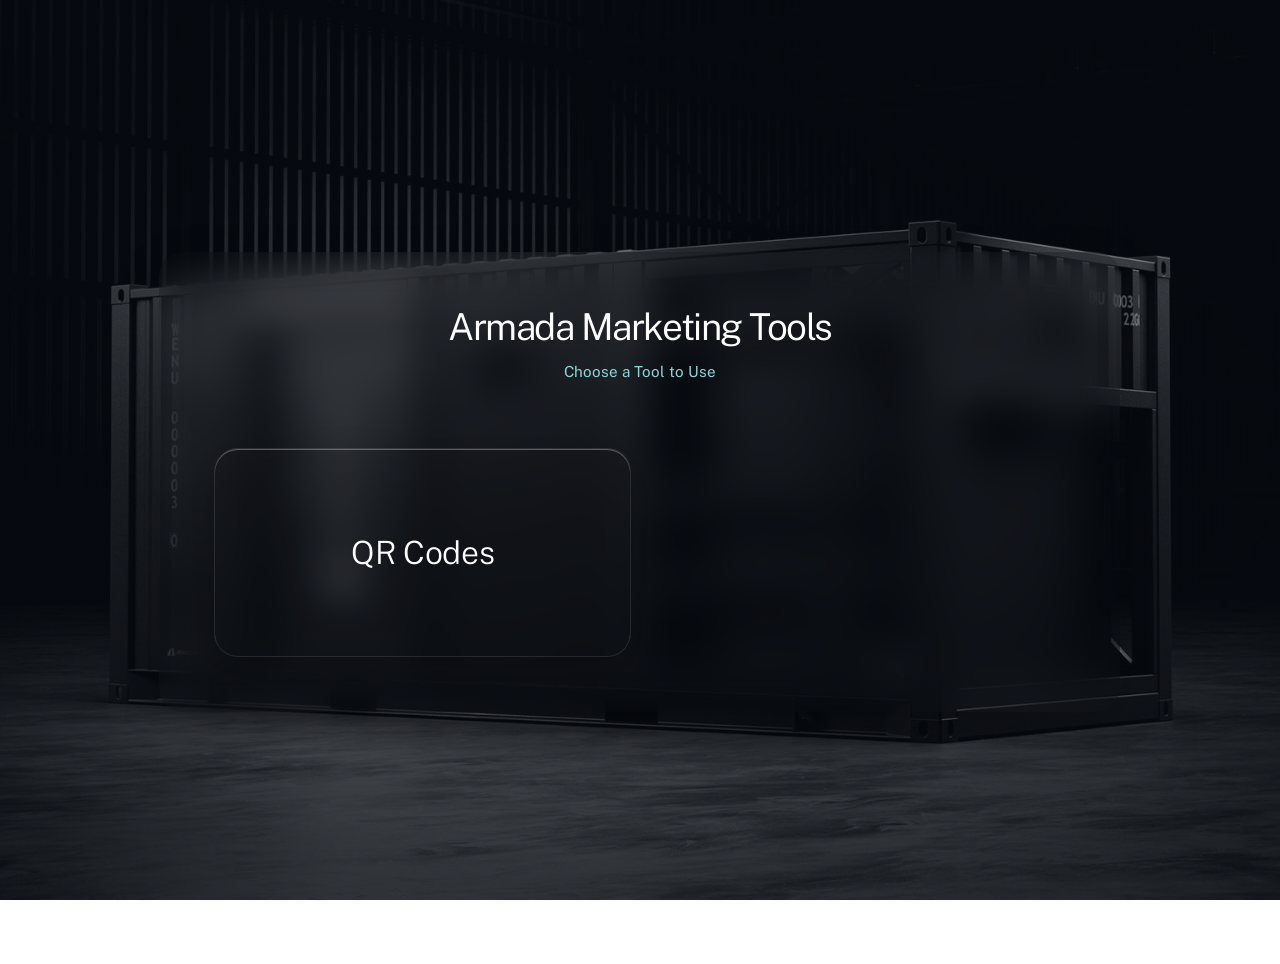
<file: index.html>
<!DOCTYPE html>
<html lang="en">
<head>
  <meta charset="UTF-8" />
  <meta name="viewport" content="width=device-width, initial-scale=1.0" />
  <title>Deployment Questionnaires</title>

  <link rel="preconnect" href="https://fonts.googleapis.com">
  <link rel="preconnect" href="https://fonts.gstatic.com" crossorigin>
  <link href="https://fonts.googleapis.com/css2?family=Inter:wght@400;500;600;700&display=swap" rel="stylesheet" >
  <link href="https://fonts.googleapis.com/css2?family=Geist:wght@300;400;500;600;700&display=swap" rel="stylesheet">
  <link href="https://fonts.googleapis.com/css2?family=Plus+Jakarta+Sans:wght@300;400;500;600;700&display=swap" rel="stylesheet">
  <link href="https://fonts.googleapis.com/css2?family=Manrope:wght@300;400;500;600;700&display=swap" rel="stylesheet">
  <link href="https://fonts.googleapis.com/css2?family=Outfit:wght@300;400;500;600;700&display=swap" rel="stylesheet">
  <link href="https://fonts.googleapis.com/css2?family=Source+Sans+3:wght@300;400;500;600;700&display=swap" rel="stylesheet">
  <link href="https://fonts.googleapis.com/css2?family=Public+Sans:wght@300;400;500;600;700&display=swap" rel="stylesheet">
  
  <link rel="stylesheet" href="assets/css/landing.css">
</head>

<body>

  <!--
  <script src="assets/js/auth-guard.js"></script>
  <script>requireAuth();</script>
  -->
  <main class="landing-shell">
    <section class="landing-card glass-section">
      <div class="landing-header">
        <p class="eyebrow hidden">Deployment Intake Center</p>
        <h1>Armada Marketing Tools</h1>
        <p class="landing-subtitle ">
          Choose a Tool to Use
        </p>
      </div>

      <div class="questionnaire-grid">

        <a class="questionnaire-tile glass-section2" href="qrcode/index.html">
          <span class="tile-arrow hidden">→</span>
          <div class="tile-icon hidden">G</div>

          <div class="tile-content">
            <h2 class="tile-title">QR Codes</h2>
            <p class="tile-meta hidden">
              Edge infrastructure, workloads, data, connectivity, and deployment readiness.
            </p>
          </div>
        </a>
        <!--
        <a class="questionnaire-tile glass-section2" href="construction.html">
          <span class="tile-arrow hidden">→</span>
          <div class="tile-icon hidden">B</div>

          <div class="tile-content">
            <h2 class="tile-title">Bridge</h2>
            <p class="tile-meta hidden">
              Bridge deployment discovery, configuration, and customer requirements.
            </p>
          </div>
        </a>
      -->
      </div>
    </section>
  </main>
</body>
</html>
</file>
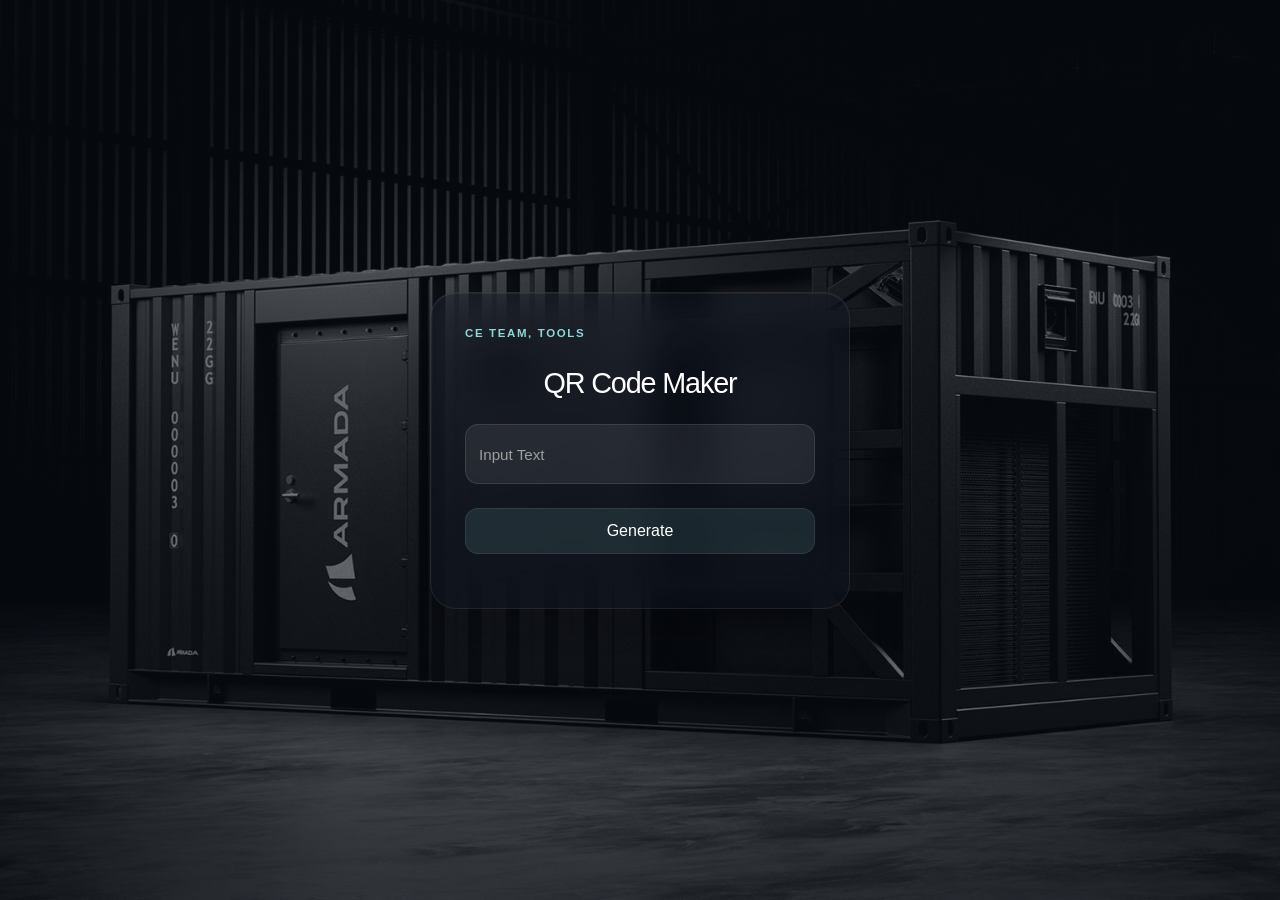
<file: qrcode/index.html>
<!DOCTYPE html>
<html lang="en">
<head>
  <meta charset="UTF-8" />
  <meta name="viewport" content="width=device-width, initial-scale=1.0" />
  <title>Armada QRCode Generator</title>
  <link rel="stylesheet" href="../assets/css/qrcode.css" />

  <script type="text/javascript" src="../assets/js/jquery.min.js"></script>
  <script type="text/javascript" src="../assets/js/qrcode.min.js"></script>

</head>
<body>
  <main class="auth-shell">
    <section class="auth-card">
      <p class="eyebrow">CE Team, Tools</p>
      <h1>QR Code Maker</h1>

      <form id="auth-Form">
        <div class="floating-field">
          <input type="text" id="qrText" placeholder=" "  required />
          <label for="qrText">Input Text</label>
        </div>
        <button type="button" id="generateQrBtn" class="auth-btn">Generate</button>
        <p id="message" class="auth-message"></p>
      </form>
      <div id="qrcodeBlock" class="hidden">
        <div id="qrcode" class="qr-container" style="margin-bottom: 30px;"></div>
        <button type="button" id="downloadQrBtn" class="auth-btn" onclick="downloadQRCode_Polished()">Download</button>
        
      </div>
      
    </section>
  </main>

    <script type="text/javascript">

          const qrcode = new QRCode(document.getElementById("qrcode"), {
              width: 300,
              height: 300
          });

          const qrcodeDiv = document.getElementById('qrcode');
          const msg = document.getElementById("message");


          function makeCode() {
              const elText = document.getElementById("qrText");
              qrcode.clear();

              
              if (!elText.value.trim()) {
                  document.getElementById("qrText").classList.add("error");
                  msg.classList.remove("success", "warning");
                  msg.classList.add("danger");
                  msg.classList.remove("hidden");
                  document.getElementById("message").textContent = "Text field cannot be empty"
         
                  document.getElementById("qrcodeBlock").classList.add("hidden");
                  //elText.focus();
                  return;
              }

              qrcode.clear(); // Remove previous QR code
              qrcode.makeCode(elText.value);

              document.getElementById("qrText").classList.remove("error");
              document.getElementById("qrcode").classList.add("visible");
              document.getElementById("qrcodeBlock").classList.remove("hidden");
              msg.classList.remove("danger", "warning");
              msg.classList.add("success");
              msg.classList.add("hidden");
              document.getElementById("message").textContent = ""

          }

          document.getElementById("generateQrBtn").addEventListener("click", makeCode);

          document.getElementById("qrText").addEventListener("keydown", function (e) {
              if (e.key === "Enter") {
                  e.preventDefault();
                  document.getElementById("generateQrBtn").click();
              }
          });

    </script>

    <script src="../assets/js/qrcode-custom.js"></script>
</body>
</html>
</file>
<file: assets/css/landing.css>
:root {
  --bg: #eef2f7;
  --panel: #ffffff;
  --ink: #142033;
  --muted: #637083;
  --line: #dbe3ee;
  --navy: #101828;
  --soft: #f6f8fb;
  --shadow: 0 22px 60px rgba(20,32,51,.10);
}

body {
  margin: 0;
  font-family: "Public Sans", sans-serif;
  color: white !important; 
}

body::before {
  content: "";

  position: fixed;
  inset: 0;

  background:
    linear-gradient(
      rgba(16,24,40,.35),
      rgba(16,24,40,.35)
    ),
    url("../images/Triton-1920.jpg");

  background-position: center;
  background-repeat: no-repeat;
  background-size: cover;

  z-index: -1;
}



.landing-shell {
  min-height: 100vh;
  display: grid;
  place-items: center;
  padding: 32px;
}

.landing-card {
  width: min(1120px, 70%);
  padding: clamp(28px, 5vw, 54px);
  background: rgba(255,255,255,.88);
  border: 1px solid rgba(219,227,238,.95);
  border-radius: 28px;
  box-shadow: var(--shadow);
  backdrop-filter: blur(16px);
}

.landing-header {
  text-align: center;
  margin-bottom: 64px;
  color: rgb(140, 215, 215);
}

.eyebrow {
  margin: 0 0 10px;
  text-transform: uppercase;
  letter-spacing: .16em;
  font-size: .72rem;
  font-weight: 700;
  color: white !important; /*var(--navy);*/
}

h1 {
  margin: 0;
  font-size: clamp(1.9rem, 2.9vw, 2.7rem);
  line-height: 1.1;
  letter-spacing: -0.04em;
  color: white !important; /*var(--navy);*/
  font-weight: 350;
}


.landing-subtitle {
  margin: 12px auto 0;
  max-width: 620px;
  color: var(--muted);
  font-size: .95rem;
  line-height: 1.6;
}

.questionnaire-grid {
  display: grid;
  /*grid-template-columns: repeat(4, minmax(0, 1fr));*/
  grid-template-columns: repeat(2, minmax(0, 1fr));;
  gap: 18px;
}

.questionnaire-tile {
  aspect-ratio: 2 / 1;
  min-height: 190px;

  display: flex;
  align-items: center;
  justify-content: center;

  position: relative;
  overflow: hidden;

  text-align: center;
  text-decoration: none;

  background: #ffffff;
  color: white !important; /*var(--navy);*/

  border: 1px solid var(--line);
  border-radius: 22px;

  box-shadow: 0 10px 28px rgba(16,24,40,.06);

  transition:
    transform .18s ease,
    box-shadow .18s ease,
    border-color .18s ease;
}

.questionnaire-tile::before {
  content: "";
  position: absolute;
  inset: 0;
  background: linear-gradient(
    180deg,
    rgba(16,24,40,.04),
    transparent 45%
  );
  opacity: 0;
  transition: opacity .18s ease;
}

.questionnaire-tile::after {
  content: "";
  position: absolute;
  left: 22px;
  right: 22px;
  bottom: 20px;
  height: 3px;
  border-radius: 999px;
  background: #101828;
  transform: scaleX(0);
  transform-origin: center;
  transition: transform .18s ease;
}

.questionnaire-tile:hover {
  transform: translateY(-4px);
  border-color: rgba(16,24,40,.38);
  box-shadow: 0 18px 44px rgba(16,24,40,.12);
}

.questionnaire-tile:hover::before {
  opacity: 1;
}

.questionnaire-tile:hover::after {
  transform: scaleX(1);
}

.tile-title {
  position: relative;
  z-index: 1;

  margin: 0;
  padding: 0 20px;

  font-size: 2em;
  font-weight: 300;
  line-height: 1.35;
  letter-spacing: -0.01em;

  color: white !important; /*var(--navy);*/
}

.glass-section {
  background: rgba(16, 24, 40, 0.02);

  backdrop-filter: blur(20px);
  -webkit-backdrop-filter: blur(20px);

  border: 1px solid rgba(16, 24, 40, 0.02);

  border-radius: 24px;

  box-shadow:
    0 12px 40px rgba(0,0,0,0.20),
    inset 0 1px 0 rgba(16, 24, 40, 0.1);
}

.glass-section2 {
  background: rgba(16, 24, 40, 0.02);

  backdrop-filter: blur(20px);
  -webkit-backdrop-filter: blur(20px);

  border: 1px solid rgba(255,255,255, 0.1);

  border-radius: 24px;

  box-shadow:
    0 12px 40px rgba(0,0,0,0.20),
    inset 0 1px 0 rgba(255,255,255, 0.3);
}

.glass-section h1,
.glass-section h2,
.glass-section h3,
.glass-section p,
.glass-section label {
  color:inherit;
}

a {
  color:cyan;
  text-decoration: none;
}

.hidden {
    display: none;
}

@media (max-width: 1100px) {
  .questionnaire-grid {
    grid-template-columns: repeat(2, minmax(0, 1fr));
  }
}

@media (max-width: 680px) {
  .landing-shell {
    padding: 18px;
  }

  .landing-card {
    padding: 24px;
    border-radius: 22px;
  }

  .questionnaire-grid {
    grid-template-columns: 1fr;
  }

  .questionnaire-tile {
    min-height: 150px;
    aspect-ratio: 2 / 1;
  }
}



@media (max-width: 1180px) {
  .landing-shell {
    padding: 18px;
  }

  .landing-card {
    padding: 24px;
    border-radius: 22px;
  }

  .questionnaire-tile {
    min-height: 150px;
  }
}

@media (max-width: 900px) {
  .landing-shell {
    padding: 18px;
  }

  .landing-card {
    padding: 24px;
    border-radius: 22px;
  }

  .questionnaire-tile {
    min-height: 100px;
    aspect-ratio: 2 / 1;
  }
}
</file>
<file: assets/css/qrcode.css>
:root {
  --ink: #142033;
  --muted: #637083;
  --line: #dbe3ee;
  --navy: #101828;
  --soft: #f6f8fb;
  --danger: #915F6D;
  --success: #3F8C6B;
  --warning: orange;
  --emphasis: #8CD7D7;
}

* {
  box-sizing: border-box;
}

/*
body {
  margin: 0;
  min-height: 100vh;
  font-family: "Segoe UI", -apple-system, BlinkMacSystemFont, sans-serif;
  color: var(--ink);
  background:
    radial-gradient(circle at top left, rgba(16,24,40,.08), transparent 34%),
    linear-gradient(135deg, #eef2f7 0%, #f9fbfd 100%);
}
*/

body {
  margin: 0;
  font-family: "Public Sans", sans-serif;
  color: white !important;
}

body::before {
  content: "";

  position: fixed;
  inset: 0;

  background:
    linear-gradient(
      rgba(16,24,40,.35),
      rgba(16,24,40,.35)
    ),
    url("../images/Triton-1920.jpg");

  background-position: center;
  background-repeat: no-repeat;
  background-size: cover;

  z-index: -1;
}

.auth-shell {
  min-height: 100vh;
  display: grid;
  place-items: center;
  padding: 24px;
}

.auth-card {
  width: min(420px, 100%);
  padding: 34px;

  background: rgba(16, 24, 40, 0.25);

  backdrop-filter: blur(22px);
  -webkit-backdrop-filter: blur(22px);

  border: 1px solid rgba(255,255,255,0.08);

  border-radius: 26px;

  box-shadow:
    0 22px 60px rgba(0,0,0,.25),
    inset 0 1px 0 rgba(255,255,255,.06);
}

.eyebrow {
  margin: 0 0 28px;
  text-transform: uppercase;
  letter-spacing: .14em;
  font-size: .72rem;
  font-weight: 700;
  color: rgb(140, 215, 215);
}

h1 {
  margin: 0 0 24px;
  color: var(--navy);
  font-size: 1.8rem;
  font-weight: 500;
  letter-spacing: -0.04em;
}

label {
  display: grid;
  gap: 7px;
  margin-bottom: 16px;
  color: var(--ink);
  font-size: .92rem;
  font-weight: 600;
}

input {
  width: 100%;
  padding: 13px 14px;

  background: rgba(255,255,255,.08);

  border: 1px solid rgba(255,255,255,.10);

  color: white;

  border-radius: 13px;
}

input::placeholder {
  color: rgba(255,255,255,.45);
}

input:focus {
  outline: none;

  border-color: rgba(255,255,255,.25);

  box-shadow:
    0 0 0 3px rgba(255,255,255,.05);
}

input.error {
  border-color: var(--danger) !important;
  color:red;
}

.auth-btn {
  width: 100%;
  margin-top: 6px;
  margin-bottom: 20px;
  padding: 13px 16px;
  border-radius: 13px;
  background: var(--navy);
  background: rgba(140, 215, 215,0.12);
  border: 1px solid rgba(255,255,255,.08);
  color: white;
  font-weight: 600;
  font: inherit;
  cursor: pointer;
}

.auth-btn:hover {
  background: #1f2937;
}

.inline-btn {
  display: inline-block !important;
  padding: 5px 16px;
  border-radius: 5px;
  background: var(--navy);
  background: rgba(140, 215, 215,0.12);
  border: 1px solid rgba(255,255,255,.08);
  color: white;
  font-weight: 600;
  font: inherit;
  cursor: pointer;
}

.auth-link {
  margin: 50px 0 0;
  text-align: center;
  color: var(--muted);
  font-size: .92rem;
}

.auth-link a {
  color: var(--navy);
  font-weight: 500;
  text-decoration: none;
}

.auth-message {
  margin: 0px 0 0;
  text-align: center;
  font-size: .92rem;
}

.auth-message.success {
  color: var(--success);
  margin: 10px 0 0;
}

.auth-message.danger {
  color:var(--danger);
  margin: 10px 0 0;
}

.auth-message.warning {
  color:var(--warning);
  margin: 10px 0 0;
}

.auth-message.error {
  color: var(--danger);
}


/* mods */ 
.auth-card h1 {
  color: white;
  text-align: center !important;
}

.auth-card label {
  color: rgba(255,255,255,.85);
}

.auth-link {
  color: rgba(255,255,255,.65);
}

.auth-link a {
  color: cyan;
}

.floating-field {
  position: relative;
  margin-bottom: 18px;
}

.floating-field input {
  width: 100%;
  padding: 30px 14px 10px;

  background: rgba(255,255,255,.08);
  color: white;

  border: 1px solid rgba(255,255,255,.10);
  border-radius: 13px;

  font: inherit;
}

.floating-field label {
  position: absolute;
  left: 14px;
  top: 50%;

  transform: translateY(-50%);

  color: rgba(255,255,255,.55);
  font-size: .95rem;
  font-weight: 500;

  pointer-events: none;

  transition:
    top .16s ease,
    transform .16s ease,
    font-size .16s ease,
    color .16s ease;
}

.floating-field input:focus {
  outline: none;
  border-color: rgba(255,255,255,.28);
  box-shadow: 0 0 0 3px rgba(255,255,255,.06);
}

.floating-field input:focus + label,
.floating-field input:not(:placeholder-shown) + label {
  top: 8px;
  transform: translateY(0);

  font-size: .78rem;
  color: rgba(140, 215, 215,.78);
}

.auth-spinner-wrap {
  display: flex;
  align-items: center;
  justify-content: center;
  gap: 12px;

  margin-top: 14px;

  color: rgba(255,255,255,.78);
  font-size: .9rem;
}

.auth-spinner-wrap p {
  color: rgb(140, 215, 215);
}

.auth-spinner {
  width: 20px;
  height: 20px;

  border: 3px solid rgba(255,255,255,.22);
  border-top-color: rgba(255,255,255,.9);

  border-radius: 50%;

  animation: authSpin .8s linear infinite;
}

@keyframes authSpin {
  to {
    transform: rotate(360deg);
  }
}

.hidden {
  display: none !important;
}






.qr-container {
    width: 100%;
    min-height: 1px;

    display: flex;
    justify-content: center;
    align-items: center;

    margin-top: 20px;
    padding: 20px;

    border: 1px solid #e8edf3;
    border-radius: 16px;
    background: #ffffff;

    box-shadow: 0 2px 8px rgba(0, 0, 0, 0.04);
    border-radius: 12px;
}

#qrcode {
    width: 100%;
    max-height: 0;
    overflow: hidden;

    display: flex;
    justify-content: center;
    align-items: center;

    padding: 0 20px;
    margin-top: 20px;

    border: 1px solid transparent;
    /*border-radius: 16px;*/
    border-radius: 0px;
    background: #ffffff;

    opacity: 0;

    transition:
        max-height 0.4s ease,
        padding 0.4s ease,
        opacity 0.3s ease,
        border-color 0.3s ease,
        box-shadow 0.3s ease;
}

#qrcode.visible {
    max-height: 500px;
    padding: 24px;

    border-color: #e8edf3;
    box-shadow: 0 2px 8px rgba(0, 0, 0, 0.04);

    opacity: 1;
}


#qrcode canvas,
#qrcode img {
    width: min(300px, 100%);
    height: auto;
    display: block;
}

@media (max-width: 480px) {
    #qrcode.visible {
        padding: 16px;
    }

    #qrcode canvas,
    #qrcode img {
        max-width: calc(100vw - 96px);
        height: auto;
    }
}

@media (max-width: 325px) {
    #qrcode.visible {
        padding: 10px;
    }
    h1{
      font-size: 1.1rem;
    }
}
</file>
